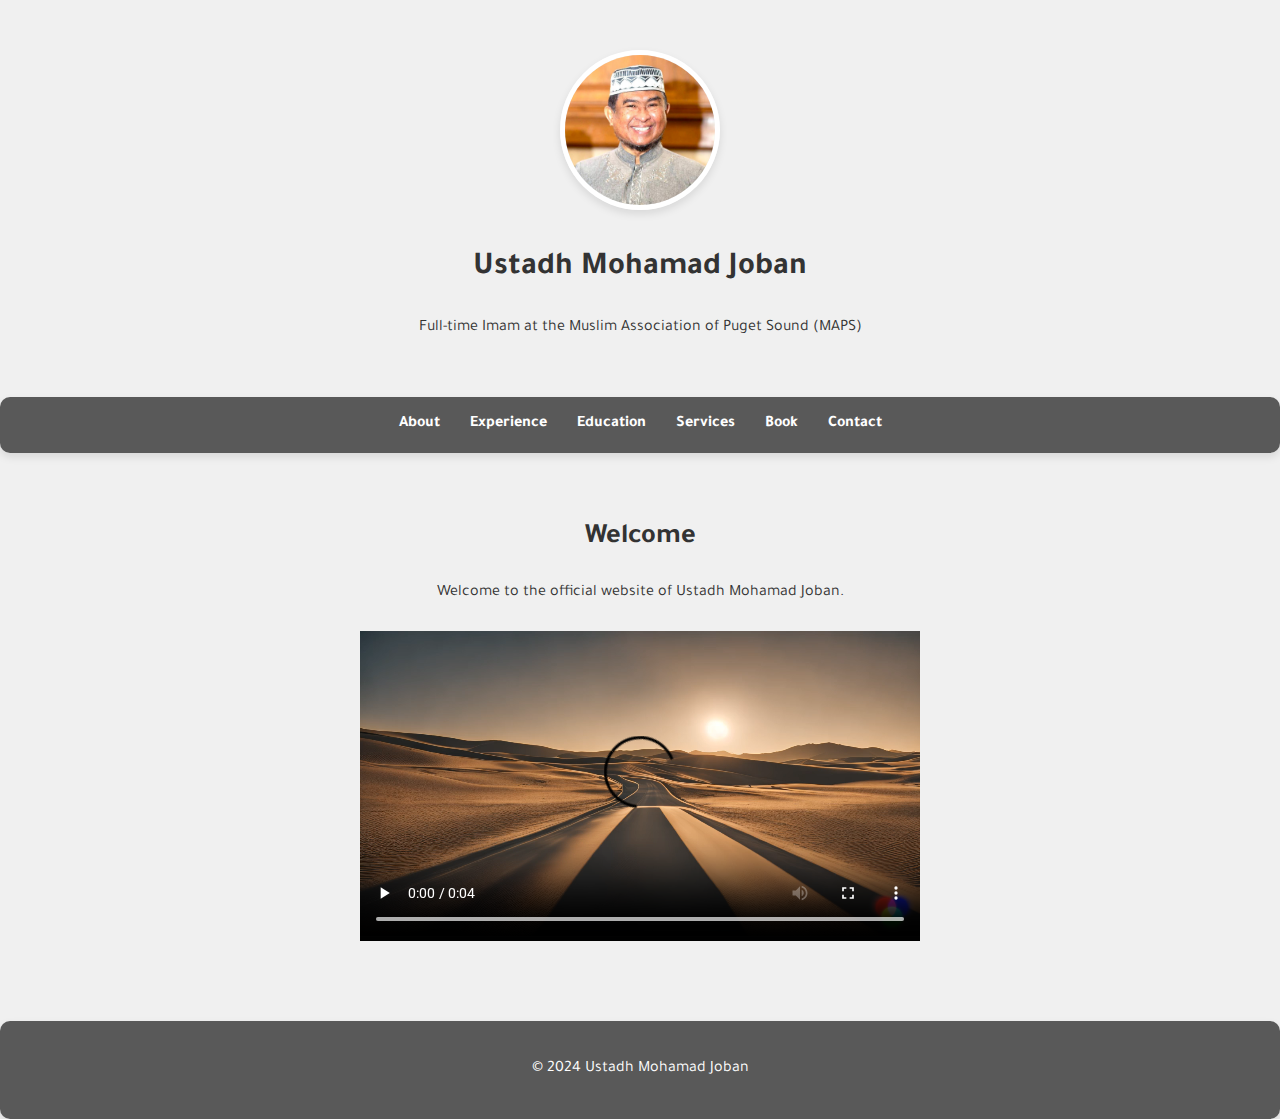
<file: index.html>
<!DOCTYPE html>
<html lang="en">
<head>
    <meta charset="UTF-8">
    <meta name="viewport" content="width=device-width, initial-scale=1.0">
    <title>Ustadh Mohamad Joban</title>
    <link rel="stylesheet" href="style.css">
    <link href="https://fonts.googleapis.com/css2?family=Roboto:wght@300;400;700&family=Tajawal:wght@400;700&display=swap" rel="stylesheet">
</head>
<body>
    <header>
        <div class="header-container">
            <div class="profile-image-wrapper">
                <img src="Abi Portrait.jpg" alt="Ustadh Mohamad Joban" class="profile-image">
            </div>
            <h1>Ustadh Mohamad Joban</h1>
            <p>Full-time Imam at the Muslim Association of Puget Sound (MAPS)</p>
        </div>
    </header>

    <nav>
        <ul class="nav-links">
            <li><a href="about.html">About</a></li>
            <li><a href="experience.html">Experience</a></li>
            <li><a href="education.html">Education</a></li>
            <li><a href="services.html">Services</a></li>
            <li><a href="book.html">Book</a></li>
            <li><a href="contact.html">Contact</a></li>
        </ul>
    </nav>

    <main>
        <section id="home" class="section">
            <div class="container">
                <h2>Welcome</h2>
                <p>Welcome to the official website of Ustadh Mohamad Joban.</p>
                <div class="video-wrapper">
                    <video width="560" height="315" controls>
                        <source src="Welcome Video.mp4" type="video/mp4">
                        Your browser does not support the video tag.
                    </video>
                </div>
            </div>
        </section>
    </main>

    <footer>
        <div class="container">
            <p>© 2024 Ustadh Mohamad Joban</p>
        </div>
    </footer>
</body>
</html>
</file>
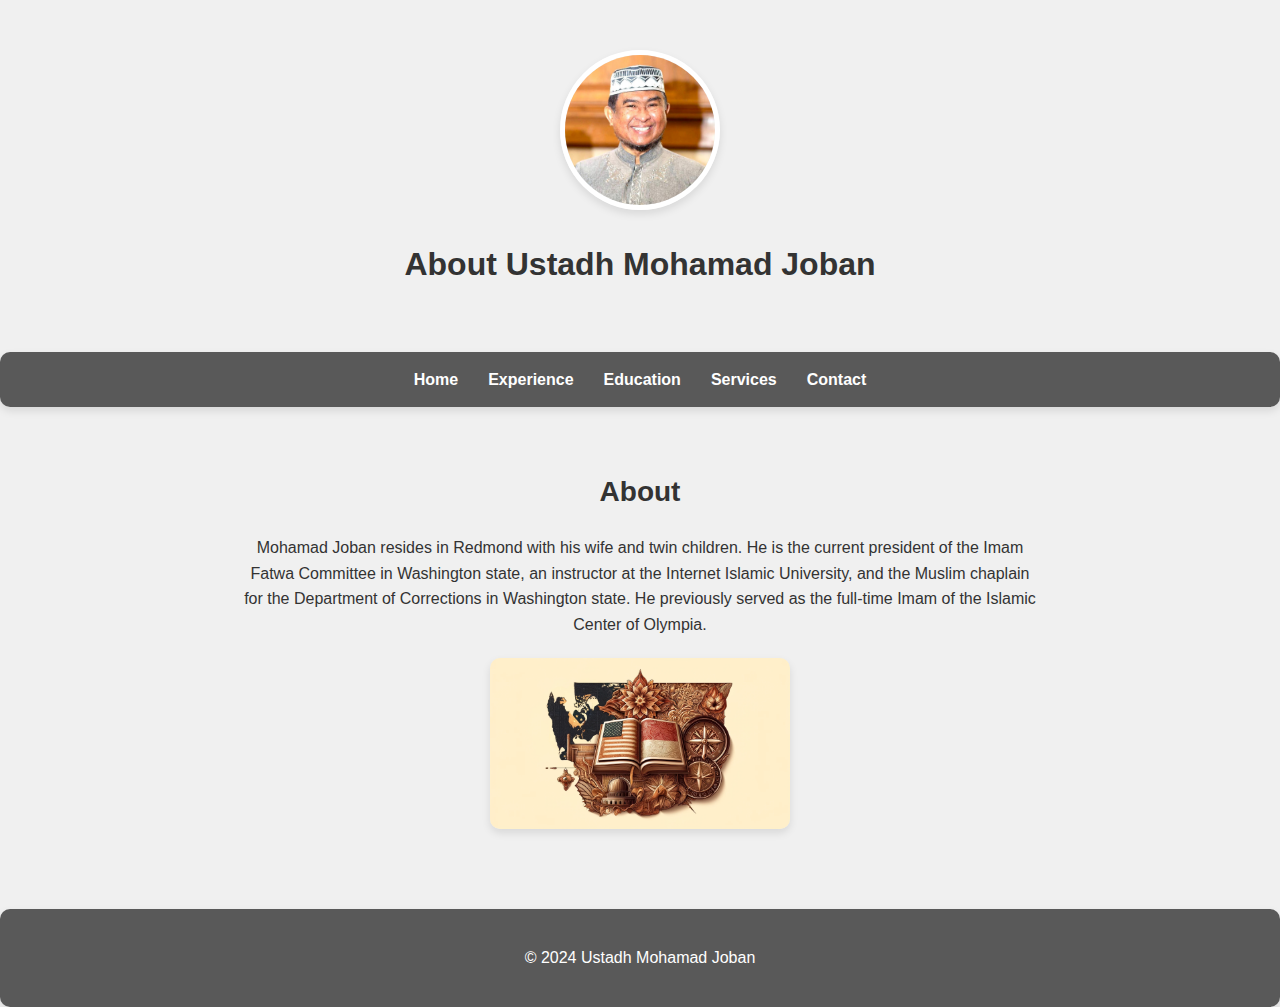
<file: about.html>
<!DOCTYPE html>
<html lang="en">
<head>
    <meta charset="UTF-8">
    <meta name="viewport" content="width=device-width, initial-scale=1.0">
    <title>About Ustadh Mohamad Joban</title>
    <link rel="stylesheet" href="style.css">
</head>
<body>
    <header>
        <div class="header-container">
            <div class="profile-image-wrapper">
                <img src="Abi Portrait.jpg" alt="Ustadh Mohamad Joban" class="profile-image">
            </div>
            <h1>About Ustadh Mohamad Joban</h1>
        </div>
    </header>

    <nav>
        <ul class="nav-links">
            <li><a href="index.html">Home</a></li>
            <li><a href="experience.html">Experience</a></li>
            <li><a href="education.html">Education</a></li>
            <li><a href="services.html">Services</a></li>
            <li><a href="contact.html">Contact</a></li>
        </ul>
    </nav>

    <main>
        <section id="about" class="section">
            <div class="container">
                <h2>About</h2>
                <div class="about-content">
                    <p>Mohamad Joban resides in Redmond with his wife and twin children. He is the current president of the Imam Fatwa Committee in Washington state, an instructor at the Internet Islamic University, and the Muslim chaplain for the Department of Corrections in Washington state. He previously served as the full-time Imam of the Islamic Center of Olympia.</p>
                    <img src="Abi background.webp" alt="About Mohamad Joban" class="about-image">
                </div>
            </div>
        </section>
    </main>

    <footer>
        <div class="container">
            <p>© 2024 Ustadh Mohamad Joban</p>
        </div>
    </footer>
</body>
</html>
</file>
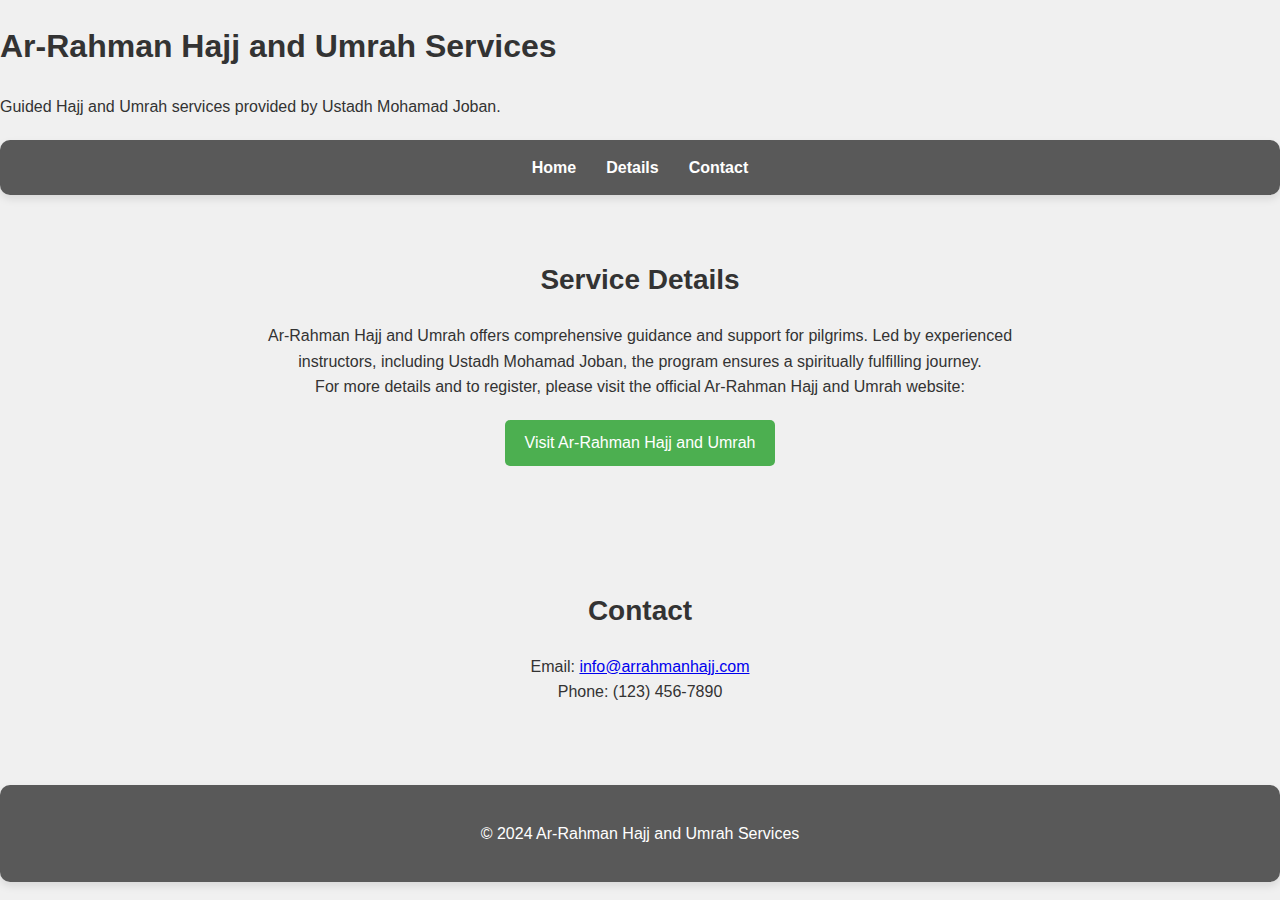
<file: arrahmanhajj.html>
<!DOCTYPE html>
<html lang="en">
<head>
    <meta charset="UTF-8">
    <meta name="viewport" content="width=device-width, initial-scale=1.0">
    <title>Ar-Rahman Hajj and Umrah Services</title>
    <link rel="stylesheet" href="style.css">
    <link href="https://fonts.googleapis.com/css2?family=Roboto:wght@300;400;700&display=swap" rel="stylesheet">
</head>
<body>
    <header>
        <div class="container">
            <h1>Ar-Rahman Hajj and Umrah Services</h1>
            <p>Guided Hajj and Umrah services provided by Ustadh Mohamad Joban.</p>
        </div>
    </header>

    <nav>
        <ul class="nav-links">
            <li><a href="index.html">Home</a></li>
            <li><a href="#details">Details</a></li>
            <li><a href="#contact">Contact</a></li>
        </ul>
    </nav>

    <main>
        <section id="details" class="section">
            <div class="container">
                <h2>Service Details</h2>
                <p>Ar-Rahman Hajj and Umrah offers comprehensive guidance and support for pilgrims. Led by experienced instructors, including Ustadh Mohamad Joban, the program ensures a spiritually fulfilling journey.</p>
                <p>For more details and to register, please visit the official Ar-Rahman Hajj and Umrah website:</p>
                <p><a href="https://www.arrahmanhajj.com/wp/" class="button">Visit Ar-Rahman Hajj and Umrah</a></p>
            </div>
        </section>

        <section id="contact" class="section">
            <div class="container">
                <h2>Contact</h2>
                <p>Email: <a href="mailto:info@arrahmanhajj.com">info@arrahmanhajj.com</a></p>
                <p>Phone: (123) 456-7890</p>
            </div>
        </section>
    </main>

    <footer>
        <div class="container">
            <p>© 2024 Ar-Rahman Hajj and Umrah Services</p>
        </div>
    </footer>
</body>
</html>
</file>
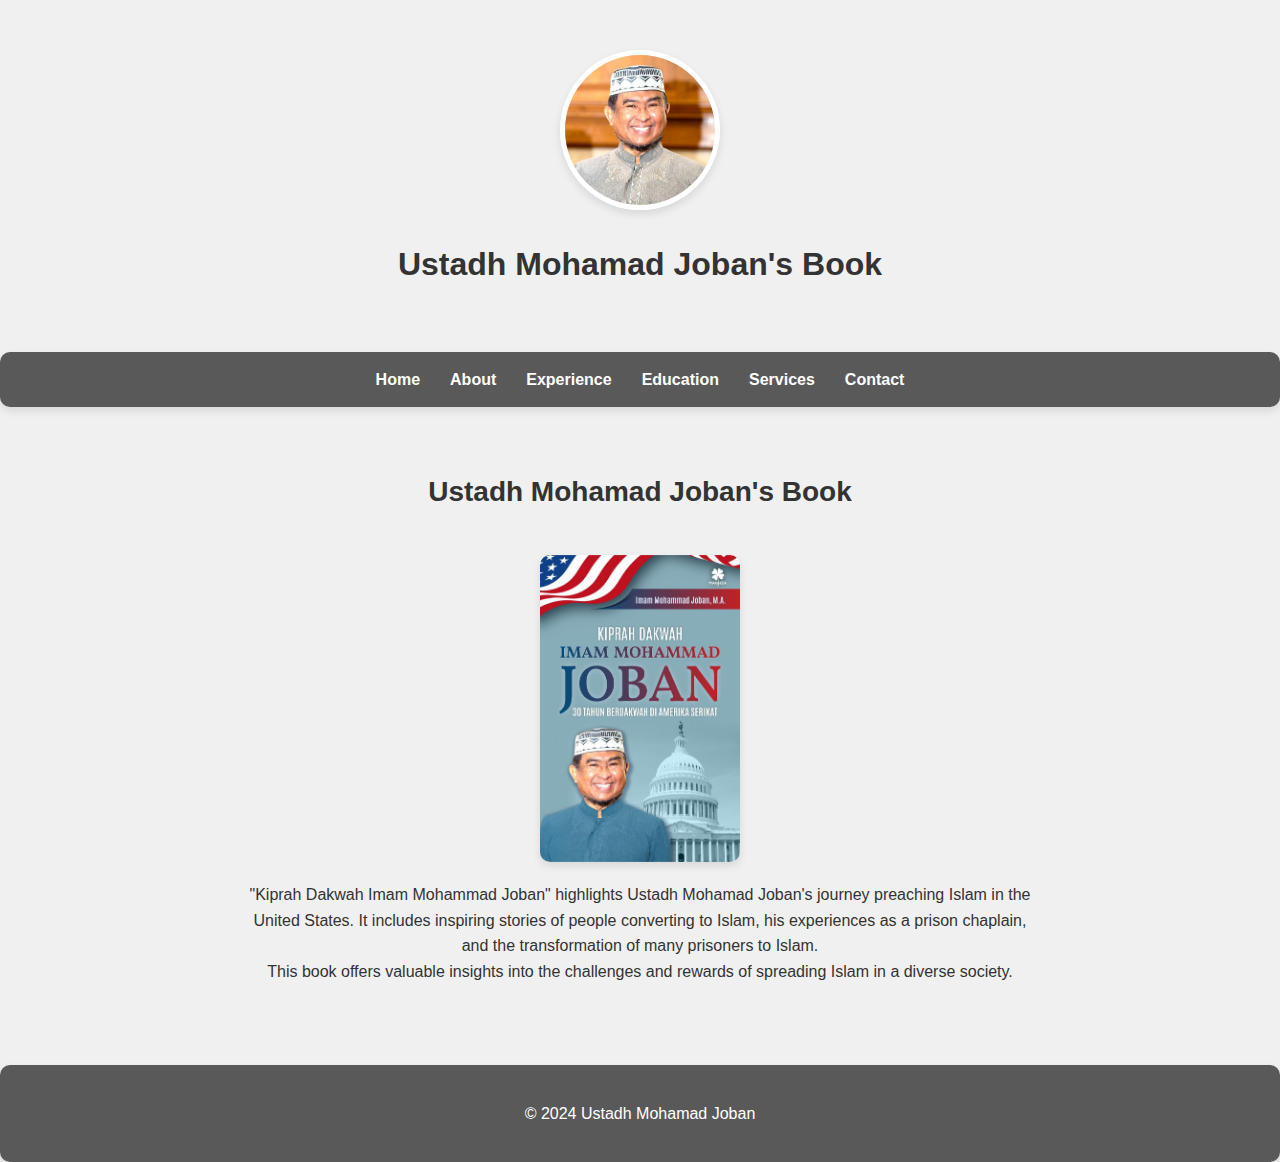
<file: book.html>
<!DOCTYPE html>
<html lang="en">
<head>
    <meta charset="UTF-8">
    <meta name="viewport" content="width=device-width, initial-scale=1.0">
    <title>Book - Ustadh Mohamad Joban</title>
    <link rel="stylesheet" href="style.css">
</head>
<body>
    <header>
        <div class="header-container">
            <div class="profile-image-wrapper">
                <img src="Abi Portrait.jpg" alt="Ustadh Mohamad Joban" class="profile-image">
            </div>
            <h1>Ustadh Mohamad Joban's Book</h1>
        </div>
    </header>

    <nav>
        <ul class="nav-links">
            <li><a href="index.html">Home</a></li>
            <li><a href="about.html">About</a></li>
            <li><a href="experience.html">Experience</a></li>
            <li><a href="education.html">Education</a></li>
            <li><a href="services.html">Services</a></li>
            <li><a href="contact.html">Contact</a></li>
        </ul>
    </nav>

    <main>
        <section id="book" class="section">
            <div class="container">
                <h2>Ustadh Mohamad Joban's Book</h2>
                <div class="book-content">
                    <img src="Abi Kiprah Dakwah.jpg" alt="Kiprah Dakwah Imam Mohammad Joban" class="book-image">
                    <div class="book-description">
                        <p>"Kiprah Dakwah Imam Mohammad Joban" highlights Ustadh Mohamad Joban's journey preaching Islam in the United States. It includes inspiring stories of people converting to Islam, his experiences as a prison chaplain, and the transformation of many prisoners to Islam.</p>
                        <p>This book offers valuable insights into the challenges and rewards of spreading Islam in a diverse society.</p>
                    </div>
                </div>
            </div>
        </section>
    </main>

    <footer>
        <div class="container">
            <p>© 2024 Ustadh Mohamad Joban</p>
        </div>
    </footer>
</body>
</html>
</file>
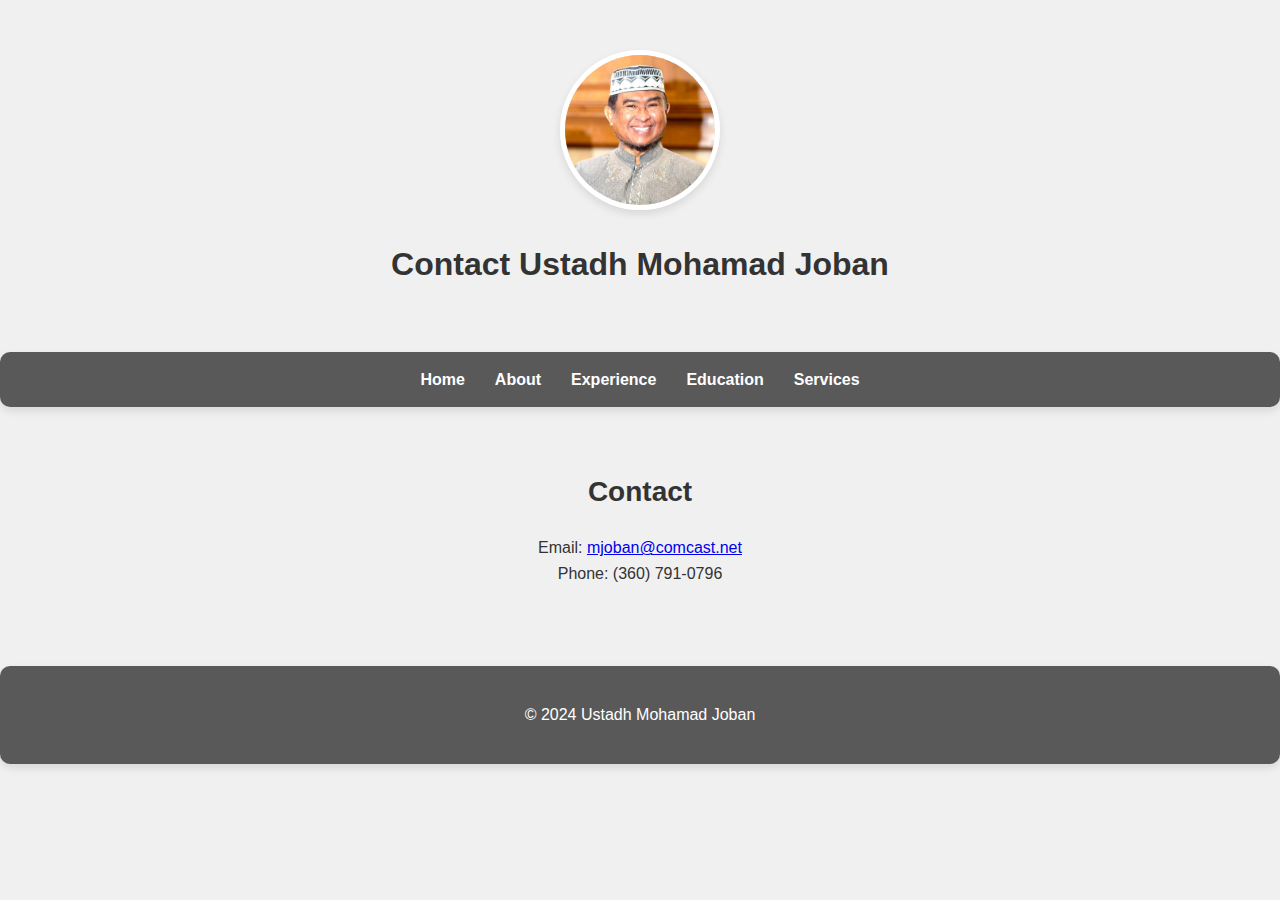
<file: contact.html>
<!DOCTYPE html>
<html lang="en">
<head>
    <meta charset="UTF-8">
    <meta name="viewport" content="width=device-width, initial-scale=1.0">
    <title>Contact - Ustadh Mohamad Joban</title>
    <link rel="stylesheet" href="style.css">
</head>
<body>
    <header>
        <div class="header-container">
            <div class="profile-image-wrapper">
                <img src="Abi Portrait.jpg" alt="Ustadh Mohamad Joban" class="profile-image">
            </div>
            <h1>Contact Ustadh Mohamad Joban</h1>
        </div>
    </header>

    <nav>
        <ul class="nav-links">
            <li><a href="index.html">Home</a></li>
            <li><a href="about.html">About</a></li>
            <li><a href="experience.html">Experience</a></li>
            <li><a href="education.html">Education</a></li>
            <li><a href="services.html">Services</a></li>
        </ul>
    </nav>

    <main>
        <section id="contact" class="section">
            <div class="container">
                <h2>Contact</h2>
                <p>Email: <a href="mailto:mjoban@comcast.net">mjoban@comcast.net</a></p>
                <p>Phone: (360) 791-0796</p>
            </div>
        </section>
    </main>

    <footer>
        <div class="container">
            <p>© 2024 Ustadh Mohamad Joban</p>
        </div>
    </footer>
</body>
</html>
</file>
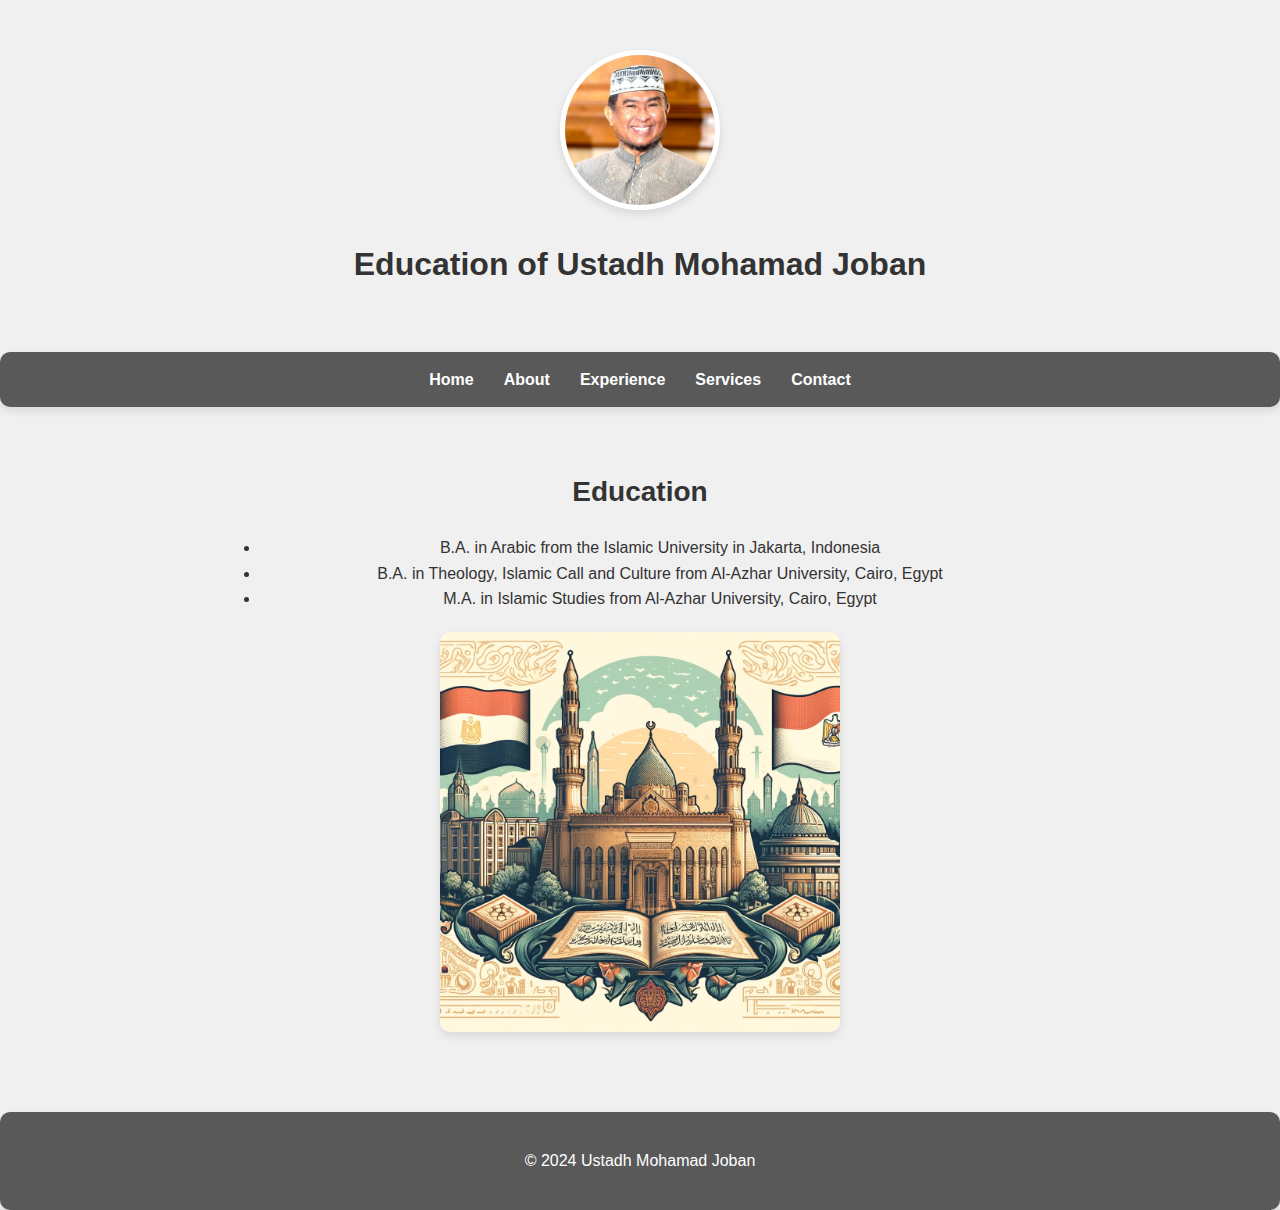
<file: education.html>
<!DOCTYPE html>
<html lang="en">
<head>
    <meta charset="UTF-8">
    <meta name="viewport" content="width=device-width, initial-scale=1.0">
    <title>Education - Ustadh Mohamad Joban</title>
    <link rel="stylesheet" href="style.css">
</head>
<body>
    <header>
        <div class="header-container">
            <div class="profile-image-wrapper">
                <img src="Abi Portrait.jpg" alt="Ustadh Mohamad Joban" class="profile-image">
            </div>
            <h1>Education of Ustadh Mohamad Joban</h1>
        </div>
    </header>

    <nav>
        <ul class="nav-links">
            <li><a href="index.html">Home</a></li>
            <li><a href="about.html">About</a></li>
            <li><a href="experience.html">Experience</a></li>
            <li><a href="services.html">Services</a></li>
            <li><a href="contact.html">Contact</a></li>
        </ul>
    </nav>

    <main>
        <section id="education" class="section">
            <div class="container">
                <h2>Education</h2>
                <ul>
                    <li>B.A. in Arabic from the Islamic University in Jakarta, Indonesia</li>
                    <li>B.A. in Theology, Islamic Call and Culture from Al-Azhar University, Cairo, Egypt</li>
                    <li>M.A. in Islamic Studies from Al-Azhar University, Cairo, Egypt</li>
                </ul>
                <div class="education-image-wrapper">
                    <img src="Abi Education.webp" alt="Education of Mohamad Joban" class="education-image">
                </div>
            </div>
        </section>
    </main>

    <footer>
        <div class="container">
            <p>© 2024 Ustadh Mohamad Joban</p>
        </div>
    </footer>
</body>
</html>
</file>
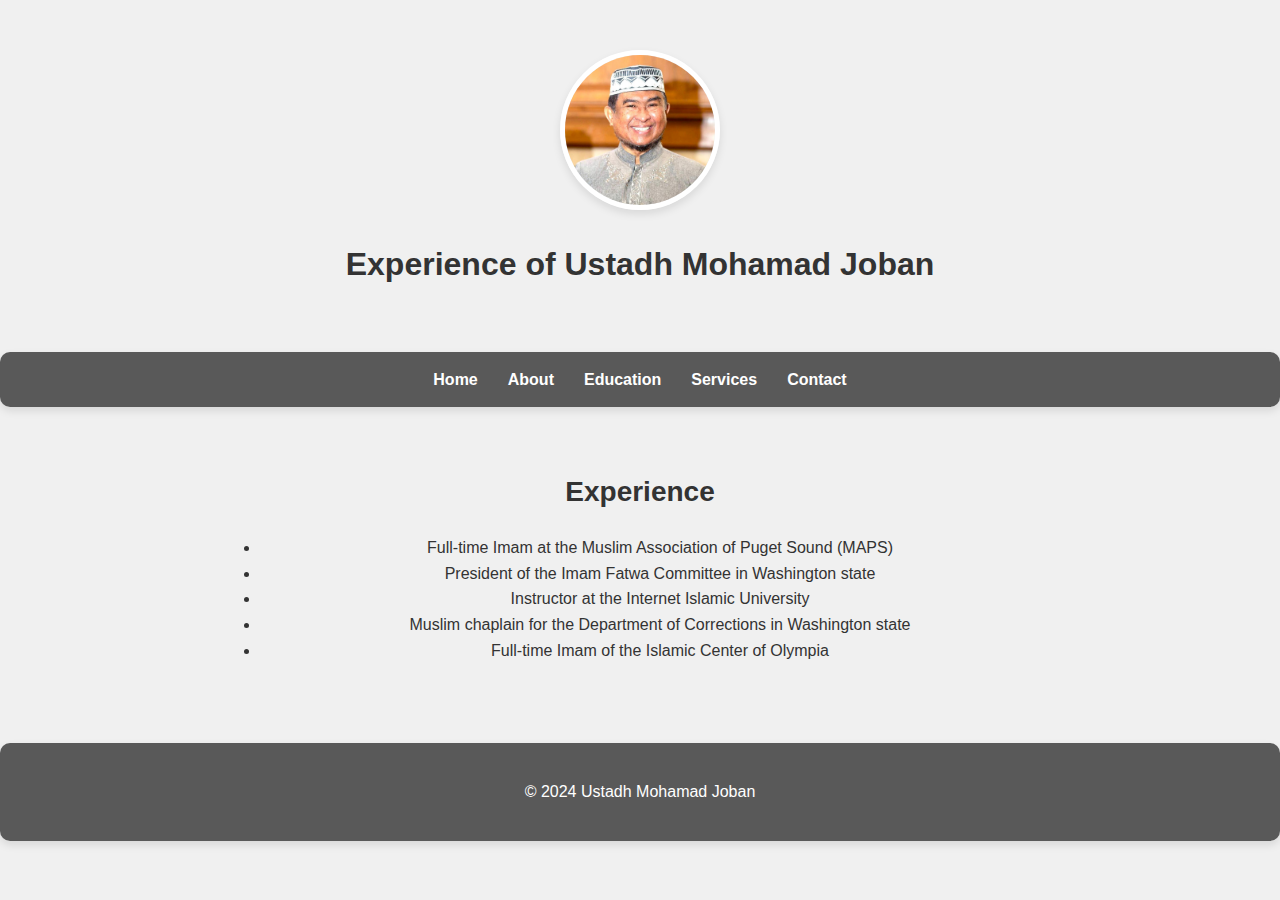
<file: experience.html>
<!DOCTYPE html>
<html lang="en">
<head>
    <meta charset="UTF-8">
    <meta name="viewport" content="width=device-width, initial-scale=1.0">
    <title>Experience - Ustadh Mohamad Joban</title>
    <link rel="stylesheet" href="style.css">
</head>
<body>
    <header>
        <div class="header-container">
            <div class="profile-image-wrapper">
                <img src="Abi Portrait.jpg" alt="Ustadh Mohamad Joban" class="profile-image">
            </div>
            <h1>Experience of Ustadh Mohamad Joban</h1>
        </div>
    </header>

    <nav>
        <ul class="nav-links">
            <li><a href="index.html">Home</a></li>
            <li><a href="about.html">About</a></li>
            <li><a href="education.html">Education</a></li>
            <li><a href="services.html">Services</a></li>
            <li><a href="contact.html">Contact</a></li>
        </ul>
    </nav>

    <main>
        <section id="experience" class="section">
            <div class="container">
                <h2>Experience</h2>
                <ul>
                    <li>Full-time Imam at the Muslim Association of Puget Sound (MAPS)</li>
                    <li>President of the Imam Fatwa Committee in Washington state</li>
                    <li>Instructor at the Internet Islamic University</li>
                    <li>Muslim chaplain for the Department of Corrections in Washington state</li>
                    <li>Full-time Imam of the Islamic Center of Olympia</li>
                </ul>
            </div>
        </section>
    </main>

    <footer>
        <div class="container">
            <p>© 2024 Ustadh Mohamad Joban</p>
        </div>
    </footer>
</body>
</html>
</file>
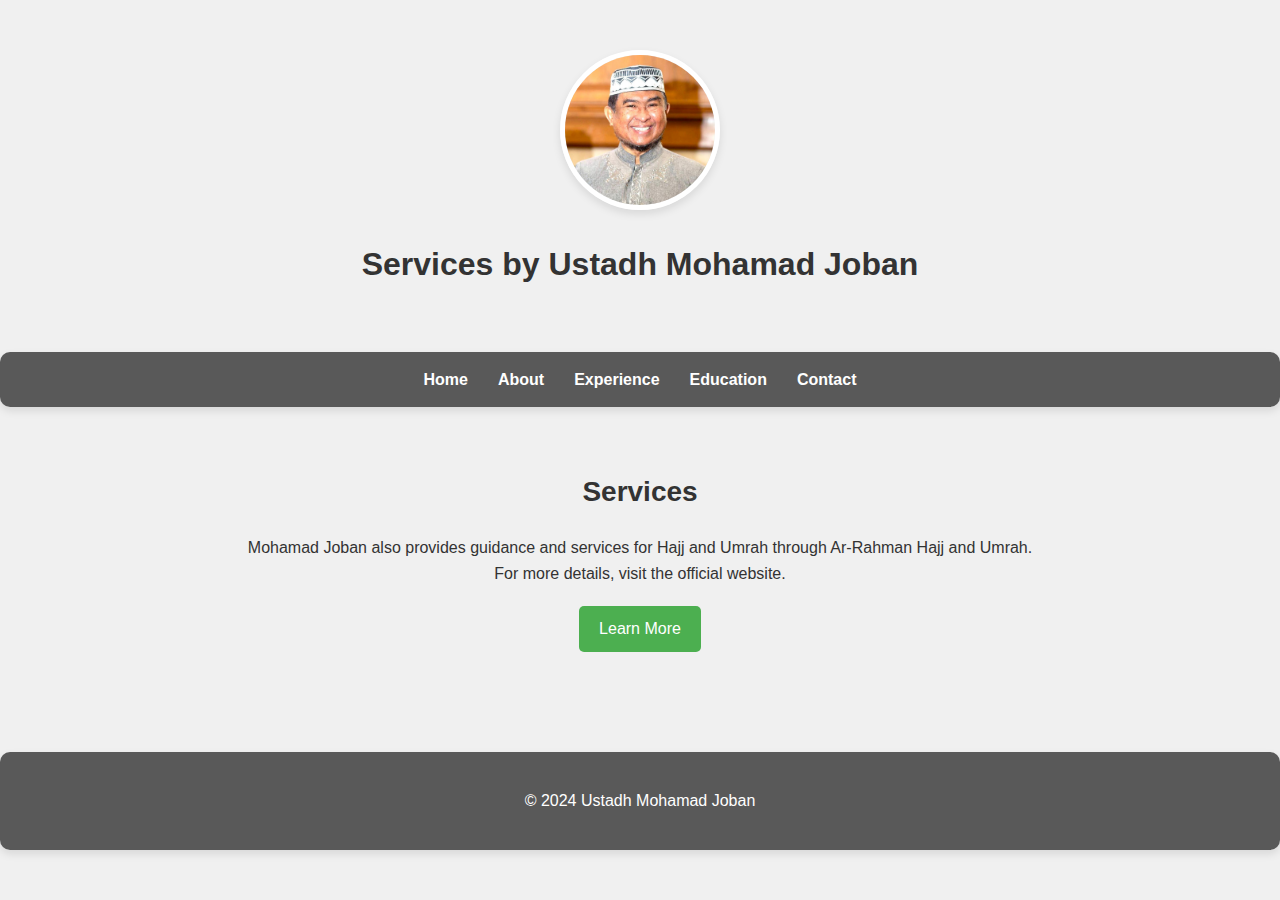
<file: services.html>
<!DOCTYPE html>
<html lang="en">
<head>
    <meta charset="UTF-8">
    <meta name="viewport" content="width=device-width, initial-scale=1.0">
    <title>Services - Ustadh Mohamad Joban</title>
    <link rel="stylesheet" href="style.css">
</head>
<body>
    <header>
        <div class="header-container">
            <div class="profile-image-wrapper">
                <img src="Abi Portrait.jpg" alt="Ustadh Mohamad Joban" class="profile-image">
            </div>
            <h1>Services by Ustadh Mohamad Joban</h1>
        </div>
    </header>

    <nav>
        <ul class="nav-links">
            <li><a href="index.html">Home</a></li>
            <li><a href="about.html">About</a></li>
            <li><a href="experience.html">Experience</a></li>
            <li><a href="education.html">Education</a></li>
            <li><a href="contact.html">Contact</a></li>
        </ul>
    </nav>

    <main>
        <section id="services" class="section">
            <div class="container">
                <h2>Services</h2>
                <p>Mohamad Joban also provides guidance and services for Hajj and Umrah through Ar-Rahman Hajj and Umrah. For more details, visit the official website.</p>
                <p><a href="https://www.arrahmanhajj.com/wp/" class="button">Learn More</a></p>
            </div>
        </section>
    </main>

    <footer>
        <div class="container">
            <p>© 2024 Ustadh Mohamad Joban</p>
        </div>
    </footer>
</body>
</html>
</file>
<file: style.css>
body {
  font-family: 'Tajawal', sans-serif;
  margin: 0;
  padding: 0;
  background: #f0f0f0;
  color: #333;
  line-height: 1.6;
}

.header-container {
  text-align: center;
  padding: 20px;
  margin-top: 20px;
}

.profile-image-wrapper {
  display: inline-block;
}

.profile-image {
  border-radius: 50%;
  width: 150px;
  height: 150px;
  object-fit: cover;
  margin-top: 10px;
  border: 5px solid #fff;
  box-shadow: 0 4px 8px rgba(0,0,0,0.1);
}

nav {
  background: rgba(51, 51, 51, 0.8);
  color: #fff;
  padding: 15px 0;
  border-radius: 10px;
  margin-top: 20px;
  box-shadow: 0 4px 8px rgba(0,0,0,0.1);
  text-align: center;
}

.nav-links {
  list-style: none;
  padding: 0;
  margin: 0;
  display: flex;
  justify-content: center;
}

.nav-links li {
  margin: 0 15px;
}

.nav-links a {
  color: #fff;
  text-decoration: none;
  font-weight: bold;
  font-size: 16px;
}

.nav-links a:hover {
  color: #FFD700;
}

.section {
  padding: 40px 0;
}

.section h2 {
  text-align: center;
  margin-bottom: 20px;
  font-size: 28px;
  color: #333;
}

.section p, .section ul {
  text-align: center;
  max-width: 800px;
  margin: 0 auto;
}

.about-content {
  display: flex;
  flex-direction: column;
  align-items: center;
  text-align: center;
}

.about-image {
  max-width: 300px;
  border-radius: 10px;
  margin-top: 20px;
  box-shadow: 0 4px 8px rgba(0, 0, 0, 0.1);
}

.education-image-wrapper {
  display: flex;
  justify-content: center;
  margin-top: 20px;
}

.education-image {
  max-width: 400px;
  border-radius: 10px;
  box-shadow: 0 4px 8px rgba(0, 0, 0, 0.1);
}

.button {
  display: inline-block;
  padding: 10px 20px;
  margin: 20px 0;
  background: #4CAF50;
  color: #fff;
  text-decoration: none;
  border-radius: 5px;
  transition: background 0.3s ease;
}

.button:hover {
  background: #45a049;
}

.video-wrapper {
  display: flex;
  justify-content: center;
  margin-top: 20px;
}

.book-content {
  display: flex;
  flex-direction: column;
  align-items: center;
  text-align: center;
}

.book-image {
  max-width: 200px;
  margin: 20px 0;
  box-shadow: 0 4px 8px rgba(0, 0, 0, 0.1);
  border-radius: 10px;
}

.book-description {
  max-width: 800px;
  margin: 0 auto;
  font-size: 16px;
  line-height: 1.6;
}

.slideshow-container {
  position: relative;
  max-width: 1000px;
  margin: auto;
}

.mySlides {
  display: none;
}

.fade {
  animation-name: fade;
  animation-duration: 1.5s;
}

@keyframes fade {
  from {opacity: .4} 
  to {opacity: 1}
}

.dot {
  height: 15px;
  width: 15px;
  margin: 0 2px;
  background-color: #bbb;
  border-radius: 50%;
  display: inline-block;
  transition: background-color 0.6s ease;
}

.dot.active {
  background-color: #717171;
}

.dot:hover {
  background-color: #717171;
}

footer {
  background: rgba(51, 51, 51, 0.8);
  color: #fff;
  text-align: center;
  padding: 20px 0;
  border-radius: 10px;
  margin-top: 40px;
  box-shadow: 0 4px 8px rgba(0,0,0,0.1);
}
</file>
